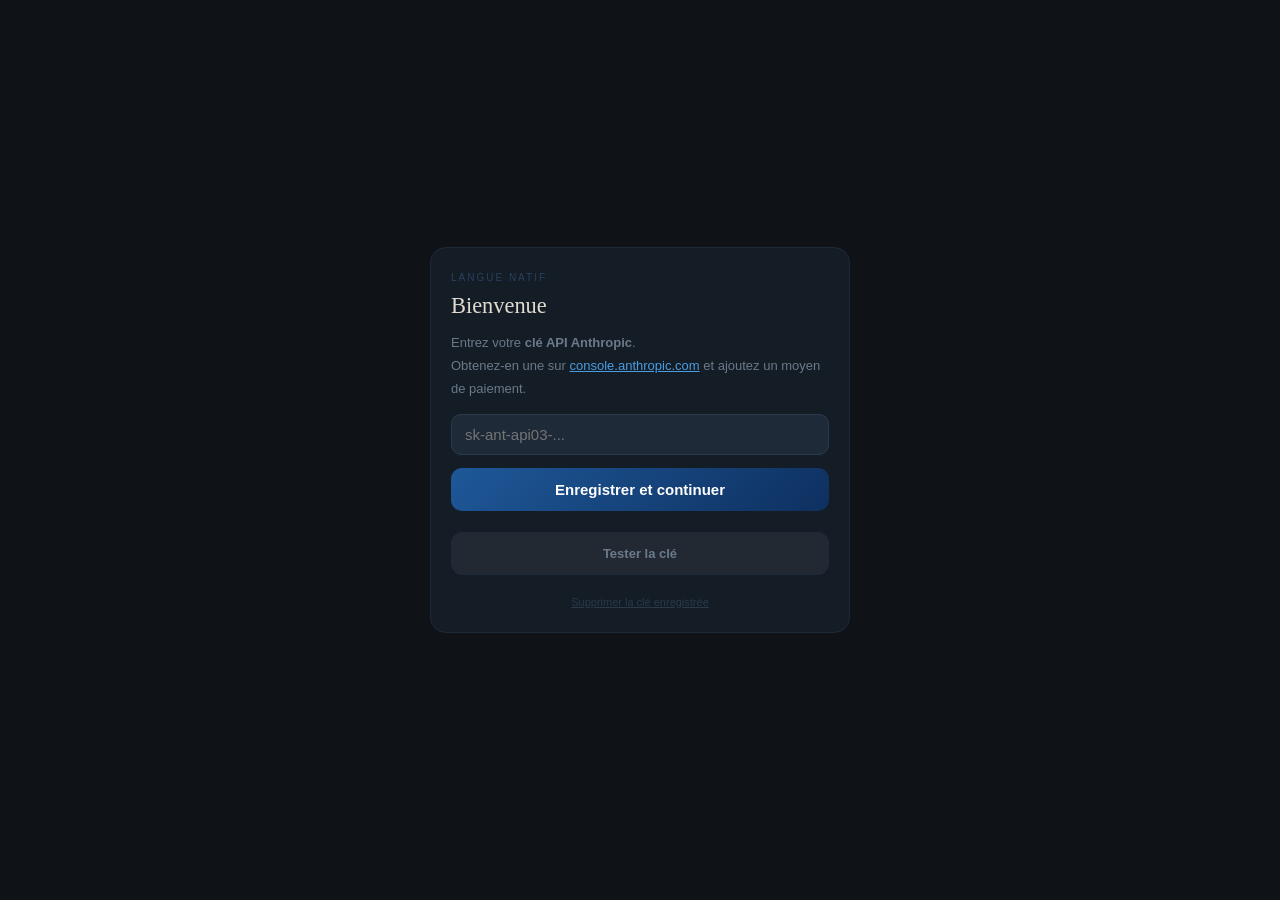
<file: index.html>
<!DOCTYPE html>
<html lang="fr">
<head>
<meta charset="UTF-8"/>
<meta name="viewport" content="width=device-width,initial-scale=1"/>
<meta name="theme-color" content="#0f1318"/>
<meta name="mobile-web-app-capable" content="yes"/>
<meta name="apple-mobile-web-app-capable" content="yes"/>
<title>Langue Natif</title>
<link rel="stylesheet" href="styles.css"/>
</head>
<body>
<div id="app">

<!-- Recording banner (fixed overlay, shown while PTT is active) -->
<div id="rec-banner" role="status" aria-live="assertive" style="display:none;position:fixed;top:0;left:0;right:0;z-index:1000;background:linear-gradient(180deg,#c03030,#8a1818);color:#fff;text-align:center;padding:9px 12px;font-family:sans-serif;font-size:13px;font-weight:600;letter-spacing:.08em;box-shadow:0 4px 16px rgba(192,48,48,.4);align-items:center;justify-content:center;gap:10px">
  <span style="display:inline-block;width:10px;height:10px;border-radius:50%;background:#fff;animation:rec-blink .6s ease infinite"></span>
  <span>ENREGISTREMENT EN COURS — RELÂCHEZ POUR ENVOYER</span>
</div>

<!-- ═══════════════════════════════════════════════════════ KEY PAGE ══ -->
<div id="p-key" class="page on">
  <div id="status"></div>
  <div class="card" style="margin-top:-20px">
    <div>
      <div style="font-size:10px;letter-spacing:.2em;color:#2a4060;text-transform:uppercase;font-family:sans-serif;margin-bottom:10px">Langue Natif</div>
      <h1>Bienvenue</h1>
    </div>
    <p>Entrez votre <strong>clé API Anthropic</strong>.<br>
    Obtenez-en une sur <a href="https://console.anthropic.com/settings/keys" target="_blank">console.anthropic.com</a> et ajoutez un moyen de paiement.</p>
    <input id="ki" type="password" placeholder="sk-ant-api03-..." autocomplete="off" spellcheck="false" aria-label="Clé API Anthropic"/>
    <button id="btn-save-key" class="btn blue">Enregistrer et continuer</button>
    <button id="btn-test-key" class="btn grey">Tester la clé</button>
    <button id="btn-delete-key" style="background:none;border:none;color:#2a3a4a;font-size:11px;font-family:sans-serif;cursor:pointer;text-decoration:underline;align-self:center">Supprimer la clé enregistrée</button>
  </div>
</div>

<!-- ══════════════════════════════════════════════════════ SETUP PAGE ══ -->
<div id="p-setup" class="page">
  <div style="display:flex;justify-content:flex-end;align-items:center;gap:7px;padding:8px 13px;border-bottom:1px solid #1e2a3a;background:rgba(8,12,18,.96);flex-shrink:0">
    <button id="vocab-btn-setup" aria-label="Ouvrir le vocabulaire" class="topbar-icon-btn"><svg width="14" height="14" viewBox="0 0 24 24" fill="none" stroke="currentColor" stroke-width="2" stroke-linecap="round" stroke-linejoin="round" aria-hidden="true"><path d="M4 19.5A2.5 2.5 0 0 1 6.5 17H20"/><path d="M6.5 2H20v20H6.5A2.5 2.5 0 0 1 4 19.5v-15A2.5 2.5 0 0 1 6.5 2z"/></svg></button>
    <button id="settings-btn-setup" aria-label="Ouvrir les réglages" style="background:none;border:1px solid #1e2a3a;color:#8090a0;border-radius:7px;padding:5px 9px;cursor:pointer;font-size:13px;font-family:sans-serif;line-height:1">&#9881;</button>
  </div>
  <div id="settings-panel-setup" class="settings-panel">
    <div>
      <div class="set-group-label">Son</div>
      <div id="set-mute2" class="set-group"></div>
    </div>
    <div>
      <div class="set-group-label">Vitesse de voix</div>
      <div id="set-speed2" class="set-group"></div>
    </div>
    <div>
      <div class="set-group-label">Taille du texte</div>
      <div id="set-fontsize2" class="set-group"></div>
    </div>
    <div class="set-divider"></div>
    <button id="btn-change-key" class="set-link-btn">&#128273; Changer de clé API</button>
  </div>
  <div class="si scroll">
    <div>
      <div style="font-size:10px;letter-spacing:.2em;color:#2a4060;text-transform:uppercase;font-family:sans-serif;margin-bottom:10px">Langue Natif</div>
      <h1 style="font-size:1.7rem;font-weight:400;line-height:1.2">Parlez comme<br><em style="color:#4a9de0">un natif</em></h1>
    </div>
    <div><div class="lbl">Langue</div><div class="lang-row" id="ll"></div></div>
    <div><div class="lbl">Niveau</div><div class="lvl-row" id="lr"></div></div>
    <div>
      <div class="lbl">Jeu de rôle <span style="color:#182030;font-weight:400">(facultatif)</span></div>
      <div class="chips" id="ch"></div>
      <textarea id="sctx" rows="3" placeholder="Décrivez le contexte..." aria-label="Contexte du jeu de rôle (facultatif)"></textarea>
    </div>
    <button id="btn-start-chat" class="btn blue">Commencer</button>
  </div>
</div>

<!-- ═══════════════════════════════════════════════════════ CHAT PAGE ══ -->
<div id="p-chat" class="page">
  <div id="topbar">
    <div style="display:flex;align-items:center;gap:9px">
      <span id="tf" style="font-size:16px;font-family:sans-serif"></span>
      <div>
        <div id="tn" style="font-size:13px;font-family:sans-serif;font-weight:600;color:#c8c4bc"></div>
        <div id="ts" style="font-size:10px;font-family:sans-serif;color:#2a3a4a"></div>
      </div>
    </div>
    <div style="display:flex;align-items:center;gap:7px">
      <div id="step" style="font-size:10px;font-family:sans-serif;color:#2a4060;text-align:right"></div>
      <button id="vocab-btn-chat" aria-label="Ouvrir le vocabulaire" class="topbar-icon-btn"><svg width="14" height="14" viewBox="0 0 24 24" fill="none" stroke="currentColor" stroke-width="2" stroke-linecap="round" stroke-linejoin="round" aria-hidden="true"><path d="M4 19.5A2.5 2.5 0 0 1 6.5 17H20"/><path d="M6.5 2H20v20H6.5A2.5 2.5 0 0 1 4 19.5v-15A2.5 2.5 0 0 1 6.5 2z"/></svg></button>
      <button id="settings-btn" aria-label="Ouvrir les réglages" style="background:none;border:1px solid #1e2a3a;color:#8090a0;border-radius:7px;padding:5px 9px;cursor:pointer;font-size:13px;font-family:sans-serif;line-height:1">&#9881;</button>
      <button id="btn-gosetup" style="background:none;border:1px solid #1e2a3a;color:#8090a0;border-radius:7px;padding:4px 10px;cursor:pointer;font-size:11px;font-family:sans-serif">Changer de langue</button>
    </div>
  </div>
  <div id="settings-panel" class="settings-panel">
    <div>
      <div class="set-group-label">Son</div>
      <div id="set-mute" class="set-group"></div>
    </div>
    <div>
      <div class="set-group-label">Vitesse de voix</div>
      <div id="set-speed" class="set-group"></div>
    </div>
    <div>
      <div class="set-group-label">Taille du texte</div>
      <div id="set-fontsize" class="set-group"></div>
    </div>
  </div>
  <div id="ctx-bar"></div>
  <div id="msgs" role="log" aria-live="polite" aria-label="Conversation" class="scroll"></div>
  <div id="iz">
    <div id="live" aria-live="polite" aria-atomic="true"></div>
    <div class="irow">
      <textarea id="ti" rows="1" placeholder="Écrivez ici..." aria-label="Votre message"></textarea>
      <button id="bs" aria-label="Envoyer" disabled>&#8593;</button>
    </div>
    <div id="mw">
      <div id="trash">&#128465;</div>
      <button id="bm" class="idle no-sel" aria-label="Maintenir pour parler"><span class="bm-i" aria-hidden="true">&#127897;&#65039;</span></button>
    </div>
    <div id="mh">Maintenez pour parler</div>
  </div>
</div>

<!-- ══════════════════════════════════════════════════════ VOCAB PAGE ══ -->
<div id="p-vocab" class="page">
  <div class="vocab-topbar">
    <button id="btn-vocab-back" class="topbar-icon-btn" aria-label="Retour">&#8592;</button>
    <span class="vocab-title">Vocabulaire</span>
  </div>
  <div id="vocab-tabs" class="vocab-tabs"></div>
  <div id="vocab-list" class="vocab-list scroll"></div>
</div>

</div>
<!-- ES module — works on GitHub Pages with no build step -->
<script type="module" src="js/app.js"></script>
</body>
</html>
</file>
<file: styles.css>
/* ── Reset & base ───────────────────────────────────────────── */
*{box-sizing:border-box;margin:0;padding:0;-webkit-tap-highlight-color:transparent}
html,body{height:100%;background:#0f1318;color:#e0dcd0;font-family:Georgia,serif;overflow:hidden}
:root{--cfs:16px}
#app{height:100%;display:flex;flex-direction:column}
.page{display:none;flex-direction:column;height:100%;overflow:hidden}
.page.on{display:flex}
.scroll{overflow-y:auto;-webkit-overflow-scrolling:touch}
::-webkit-scrollbar{width:3px}
::-webkit-scrollbar-thumb{background:#1a2636;border-radius:2px}

/* ── Shared form elements ───────────────────────────────────── */
input,textarea{background:#1e2a38;border:1px solid #2a3a4e;border-radius:10px;padding:11px 13px;color:#e0dcd0;font-size:15px;font-family:sans-serif;width:100%;outline:none}
input:focus,textarea:focus{border-color:#4a9de0}

/* ── Focus ring (keyboard navigation) ──────────────────────────── */
:focus-visible{outline:2px solid #4a9de0;outline-offset:2px}
textarea{resize:none;line-height:1.5;font-family:Georgia,serif}
.btn{padding:13px;border:none;border-radius:11px;font-size:15px;font-family:sans-serif;cursor:pointer;width:100%;font-weight:600;margin-bottom:8px}
.blue{background:linear-gradient(135deg,#1e5898,#0e3060);color:#fff}
.grey{background:rgba(255,255,255,.06);border:1px solid #1e2a3a;color:#6a7a8a;font-size:13px}

/* ── Status bar (key page) ──────────────────────────────────── */
#status{font-size:12px;font-family:sans-serif;text-align:center;padding:5px 12px;min-height:28px;flex-shrink:0;display:none;align-items:center;justify-content:center}
#status.show{display:flex}
#status.ok{background:rgba(80,180,80,.12);color:#60c060}
#status.err{background:rgba(200,60,60,.18);color:#e06060}
#status.info{background:rgba(74,157,224,.1);color:#4a9de0}

/* ── Key page ───────────────────────────────────────────────── */
#p-key{align-items:center;justify-content:center;padding:24px 18px}
.card{width:100%;max-width:420px;background:#141c26;border:1px solid #1e2a3a;border-radius:16px;padding:24px 20px;display:flex;flex-direction:column;gap:13px}
.card h1{font-size:1.4rem;font-weight:400}
.card p{font-size:13px;color:#6a7a8a;line-height:1.75;font-family:sans-serif}
.card a{color:#4a9de0}

/* ── Setup page ─────────────────────────────────────────────── */
#p-setup{background:#0f1318}
.si{flex:1;padding:24px 18px;display:flex;flex-direction:column;gap:16px;max-width:500px;width:100%;margin:0 auto}
.lbl{font-size:10px;letter-spacing:.2em;color:#6a8898;text-transform:uppercase;font-family:sans-serif;margin-bottom:7px}
.lang-row{display:flex;flex-direction:column;gap:6px}
.lang-btn{display:flex;align-items:center;gap:10px;padding:10px 13px;background:rgba(255,255,255,.03);border:1px solid #1e2a3a;border-radius:9px;cursor:pointer;text-align:left;width:100%}
.lang-btn.sel{background:rgba(74,157,224,.1);border-color:#4a9de0}
.lvl-row{display:flex;gap:7px}
.lvl-btn{flex:1;padding:9px 4px;text-align:center;background:rgba(255,255,255,.03);border:1px solid #1e2a3a;border-radius:8px;cursor:pointer;font-size:12px;font-family:sans-serif;font-weight:600;color:#6a7a8a}
.lvl-btn.sel{background:rgba(74,157,224,.1);border-color:#4a9de0;color:#4a9de0}
.chips{display:flex;flex-wrap:wrap;gap:6px;margin-bottom:8px}
.chip{padding:5px 11px;background:rgba(255,255,255,.03);border:1px solid #1e2a3a;border-radius:16px;cursor:pointer;font-size:12px;font-family:sans-serif;color:#6a7a8a}
.chip.sel{background:rgba(74,157,224,.1);border-color:#4a9de0;color:#4a9de0}

/* ── Chat page ──────────────────────────────────────────────── */
#p-chat{background:#0f1318}
#topbar{display:flex;align-items:center;justify-content:space-between;padding:9px 13px;border-bottom:1px solid #1e2a3a;background:rgba(8,12,18,.96);flex-shrink:0}
#ctx-bar{padding:6px 13px;background:rgba(160,130,50,.07);border-bottom:1px solid rgba(160,130,50,.15);font-size:11px;color:#b09858;font-family:sans-serif;font-style:italic;flex-shrink:0;display:none}
#msgs{flex:1;padding:14px 13px;display:flex;flex-direction:column;gap:13px}

/* ── Message bubbles ────────────────────────────────────────── */
.av{width:32px;height:32px;border-radius:50%;background:linear-gradient(135deg,#3878c0,#1a4070);display:flex;align-items:center;justify-content:center;font-size:13px;font-family:sans-serif;font-weight:700;color:#fff;flex-shrink:0}
.bbl-n{background:rgba(56,120,192,.08);border:1px solid rgba(56,120,192,.18);border-radius:4px 13px 13px 13px;padding:10px 13px;color:#e0dcd0;font-size:var(--cfs);line-height:1.75}
.bbl-u{background:rgba(255,255,255,.05);border:1px solid rgba(255,255,255,.07);border-radius:13px 13px 4px 13px;padding:10px 13px;color:#989490;font-size:calc(var(--cfs) - 1px);line-height:1.6;max-width:76%;font-style:italic}
.bbl-err{background:rgba(200,60,60,.1);border:1px solid rgba(200,60,60,.25);border-radius:8px;padding:10px 12px;color:#e06060;font-size:12px;font-family:sans-serif;line-height:1.55}
.bbl-raw{background:rgba(100,100,60,.1);border:1px solid rgba(180,160,60,.25);border-radius:8px;padding:10px 12px;color:#c8b860;font-size:11px;font-family:monospace;line-height:1.5;word-break:break-all}
.tr{font-size:calc(var(--cfs) - 2.5px);font-family:sans-serif;font-style:italic;color:#b8d0e4;margin-top:6px;padding:6px 10px;background:rgba(56,120,192,.06);border-radius:7px}
.spkbtn{display:inline-flex;align-items:center;gap:4px;margin-top:6px;background:rgba(56,120,192,.08);border:1px solid rgba(56,120,192,.2);border-radius:16px;padding:4px 11px;cursor:pointer;font-size:calc(var(--cfs) - 3px);font-family:sans-serif;color:#4a9de0}
.spkbtn.on{background:rgba(56,120,192,.22)}

/* ── Message layout helpers (replaces inline style.cssText) ─── */
.msg-row{display:flex;gap:9px;align-items:flex-start}
.msg-row-user{display:flex;justify-content:flex-end}
.msg-right{flex:1;min-width:0}

/* ── Setup language button internals ────────────────────────── */
.lang-flag{font-size:22px;flex-shrink:0}
.lang-name{font-family:sans-serif;font-size:14px;font-weight:600;color:#c8c4bc}
.lang-name.sel{color:#4a9de0}
.lang-with{font-family:sans-serif;font-size:11px;color:#2a3848;margin-left:6px}
.lang-check{margin-left:auto;color:#4a9de0}

/* ── Notes panel ────────────────────────────────────────────── */
.notes{margin-top:7px;background:rgba(6,12,20,.96);border:1px solid #182030;border-radius:9px;overflow:hidden}
.nh{padding:4px 10px;border-bottom:1px solid #101820;font-size:11px;letter-spacing:.15em;color:#6a8898;text-transform:uppercase;font-family:sans-serif}
.nr{padding:7px 10px;border-bottom:1px solid #0c1418;display:flex;gap:7px}
.nr:last-child{border-bottom:none}
.nw{display:flex;align-items:center;gap:5px;flex-wrap:wrap;margin-bottom:2px}
.no{font-family:sans-serif;font-size:calc(var(--cfs) - 2px);text-decoration:line-through;color:#c08030;opacity:.85}
.nf{font-family:sans-serif;font-size:calc(var(--cfs) - 2px);font-weight:600;color:#58c060}
.ne{font-family:sans-serif;font-size:calc(var(--cfs) - 4px);color:#6a8898;line-height:1.5}
.enc{padding:5px 10px;font-size:11px;font-family:sans-serif;font-style:italic;color:#6a8898}

/* ── Note row icons (replaces inline style.cssText) ─────────── */
.nr-ico{font-size:11px;font-family:sans-serif;font-weight:700;flex-shrink:0}
.nr-ico-correction{color:#c08030}
.nr-ico-sound{color:#6070b0}
.nr-arrow{color:#6a8898;font-size:10px}
.pt-word{font-family:sans-serif;font-size:13px;font-weight:600;color:#a0a8c0}
.pt-phonetic{font-family:sans-serif;font-size:13px;font-style:italic;color:#6878b8}

/* ── Input zone ─────────────────────────────────────────────── */
#iz{flex-shrink:0;border-top:1px solid #1e2a3a;background:rgba(6,10,16,.96);padding:9px 13px 16px;display:flex;flex-direction:column;gap:8px;align-items:center}
#live{min-height:15px;font-size:13px;font-family:sans-serif;font-style:italic;color:#386888;text-align:center;width:100%;opacity:0;transition:opacity .2s}
.irow{display:flex;gap:8px;width:100%;align-items:flex-end}
#ti{flex:1;min-height:40px;max-height:88px;line-height:1.45;padding:9px 12px;border-radius:11px}
#bs{width:40px;height:40px;border-radius:50%;border:none;background:linear-gradient(135deg,#1e5898,#0e3060);color:#fff;font-size:18px;cursor:pointer;display:flex;align-items:center;justify-content:center;flex-shrink:0}
#bs:disabled{background:rgba(20,30,46,.8);color:#2a3a4a;cursor:not-allowed}
#mw{position:relative;display:flex;align-items:center;justify-content:center}
.ring{position:absolute;width:56px;height:56px;border-radius:50%;border:2px solid rgba(190,50,50,.22);pointer-events:none;animation:rp 1.6s ease infinite}
.ring2{animation-delay:.65s}
#bm{width:56px;height:56px;border-radius:50%;border:none;font-size:22px;cursor:pointer;color:#fff;display:flex;align-items:center;justify-content:center}
#bm.idle{background:linear-gradient(135deg,#184878,#0c2848);box-shadow:0 0 0 3px rgba(74,157,224,.15)}
#bm.listening{background:linear-gradient(135deg,#b02828,#7a1818);animation:mg .9s ease infinite}
#bm.off{background:rgba(18,26,38,.8);cursor:not-allowed}
#mh{font-size:12px;font-family:sans-serif;color:#6a8898;text-align:center}

/* ── Thinking dots ──────────────────────────────────────────── */
.dots-row{display:flex;gap:9px;align-items:center}
.dots{display:flex;gap:4px;padding:10px 14px;background:rgba(56,120,192,.08);border:1px solid rgba(56,120,192,.15);border-radius:4px 13px 13px 13px}
.dot{width:6px;height:6px;border-radius:50%;background:#4a9de0}

/* ── Settings panels ────────────────────────────────────────── */
.settings-panel{display:none;padding:14px;background:rgba(8,12,18,.98);border-bottom:1px solid #1e2a3a;flex-shrink:0;font-family:sans-serif;flex-direction:column;gap:14px}
.settings-panel.open{display:flex}
.set-group-label{font-size:10px;letter-spacing:.16em;color:#6a8898;text-transform:uppercase;margin-bottom:6px}
.set-group{display:flex;gap:6px}

/* Settings panel divider & link-style action button */
.set-divider{height:1px;background:#1e2a3a;margin:2px 0}
.set-link-btn{background:none;border:none;color:#6a8898;font-size:12px;font-family:sans-serif;cursor:pointer;padding:4px 2px;text-align:left;opacity:.85}
.set-link-btn:hover{color:#4a9de0;opacity:1}

/* Settings buttons — speed/fontsize (column layout) */
.set-btn{flex:1;padding:7px 4px;background:rgba(255,255,255,.03);border:1px solid #1e2a3a;border-radius:8px;cursor:pointer;font-size:11px;font-family:sans-serif;color:#5a6878;display:flex;flex-direction:column;gap:1px;align-items:center}
.set-btn.on{background:rgba(74,157,224,.18);border-color:#4a9de0;color:#4a9de0}
/* Mute buttons override to row layout */
.set-btn-mute{flex-direction:row;padding:8px;font-size:12px}
.set-btn-val{font-weight:600}
.set-btn-lbl{font-size:11px;opacity:.85}

/* ── Animations ─────────────────────────────────────────────── */
@keyframes rp{0%{transform:scale(1);opacity:.4}100%{transform:scale(2.6);opacity:0}}
@keyframes mg{0%,100%{box-shadow:0 0 0 3px rgba(176,40,40,.18)}50%{box-shadow:0 0 0 8px rgba(176,40,40,.06)}}
@keyframes dt{0%,80%,100%{transform:scale(.5);opacity:.15}40%{transform:scale(1);opacity:1}}
@keyframes fi{from{opacity:0;transform:translateY(6px)}to{opacity:1;transform:translateY(0)}}
.fi{animation:fi .25s ease forwards}

/* ── PTT & rec-banner additions ─────────────────────────────── */
@keyframes rec-blink{0%,100%{opacity:1}50%{opacity:.3}}
@keyframes trash-bounce{0%,100%{transform:scale(1)}50%{transform:scale(1.15)}}

/* No-select helper (mic button, user bubbles) */
.no-sel{user-select:none;-webkit-user-select:none;-moz-user-select:none;-ms-user-select:none;-webkit-touch-callout:none;-webkit-tap-highlight-color:transparent}
.no-sel *{user-select:none;-webkit-user-select:none}

/* Mic button icon wrapper — prevents pointer capture issues */
.bm-i{display:inline-block;pointer-events:none;user-select:none;-webkit-user-select:none}

/* Prevent long-press text selection & context menu on the mic button */
#bm{touch-action:none}

/* Trash cancel zone */
#trash{position:absolute;left:calc(50% - 110px);top:50%;transform:translateY(-50%);
  width:54px;height:54px;border-radius:50%;
  background:rgba(200,60,60,.16);border:2px solid rgba(200,60,60,.4);
  display:none;align-items:center;justify-content:center;
  font-size:22px;color:#e08080;pointer-events:none;
  transition:transform .15s,background .15s,border-color .15s}
#trash.armed{background:rgba(200,60,60,.45);border-color:#e06060;color:#fff;animation:trash-bounce .4s ease infinite}

/* Notes corrections: red strikethrough */
.no{color:#e05050;opacity:.9}
.ne{color:#6a8898}
.nh{color:#6a8898}

/* ── Topbar icon button (book, shared style) ────────────────────── */
.topbar-icon-btn{background:none;border:1px solid #1e2a3a;color:#8090a0;border-radius:7px;padding:5px 9px;cursor:pointer;font-size:14px;font-family:sans-serif;line-height:1;flex-shrink:0}
.topbar-icon-btn:hover{border-color:#4a9de0;color:#4a9de0}

/* ── Vocab page ─────────────────────────────────────────────────── */
#p-vocab{background:#0f1318}
.vocab-topbar{display:flex;align-items:center;gap:10px;padding:9px 13px;border-bottom:1px solid #1e2a3a;background:rgba(8,12,18,.96);flex-shrink:0}
.vocab-title{font-size:14px;font-family:sans-serif;font-weight:600;color:#c8c4bc;letter-spacing:.04em}

/* Language tabs */
.vocab-tabs{display:flex;gap:6px;padding:10px 13px;flex-shrink:0;overflow-x:auto;border-bottom:1px solid #1e2a3a}
.vocab-tab{background:rgba(255,255,255,.03);border:1px solid #1e2a3a;border-radius:16px;padding:5px 12px;cursor:pointer;font-size:12px;font-family:sans-serif;color:#6a7a8a;white-space:nowrap}
.vocab-tab.active{background:rgba(74,157,224,.12);border-color:#4a9de0;color:#4a9de0}
.vocab-tab-count{background:rgba(74,157,224,.2);border-radius:8px;padding:1px 6px;font-size:10px;font-weight:600;margin-left:4px}

/* Entry list */
.vocab-list{flex:1;padding:12px 13px;display:flex;flex-direction:column;gap:8px}
.vocab-empty{font-family:sans-serif;font-size:13px;color:#2a3a4a;text-align:center;padding:40px 20px;line-height:1.8}

/* Entry card */
.vocab-card{background:#141c26;border:1px solid #1e2a3a;border-radius:11px;padding:12px 13px;display:flex;flex-direction:column;gap:5px}
.vocab-card-top{display:flex;align-items:center;gap:8px}
.vocab-word{font-family:sans-serif;font-size:16px;font-weight:600;color:#e0dcd0;flex:1}
.vocab-count{background:rgba(74,157,224,.15);border:1px solid rgba(74,157,224,.25);border-radius:8px;padding:1px 7px;font-size:10px;font-family:sans-serif;color:#4a9de0;flex-shrink:0}
.vocab-delete{background:none;border:none;color:#2a3a4a;font-size:12px;cursor:pointer;padding:2px 5px;border-radius:5px;flex-shrink:0;line-height:1}
.vocab-delete:hover{color:#e06060;background:rgba(200,60,60,.1)}
.vocab-original{font-family:sans-serif;font-size:12px}
.vocab-original-word{color:#e05050;text-decoration:line-through;opacity:.85}
.vocab-corrected-word{color:#58c060;font-weight:600}
.vocab-explanation{font-family:sans-serif;font-size:12px;color:#6a8898;line-height:1.55}
.vocab-date{font-family:sans-serif;font-size:10px;color:#1e2a3a;text-align:right}
</file>
